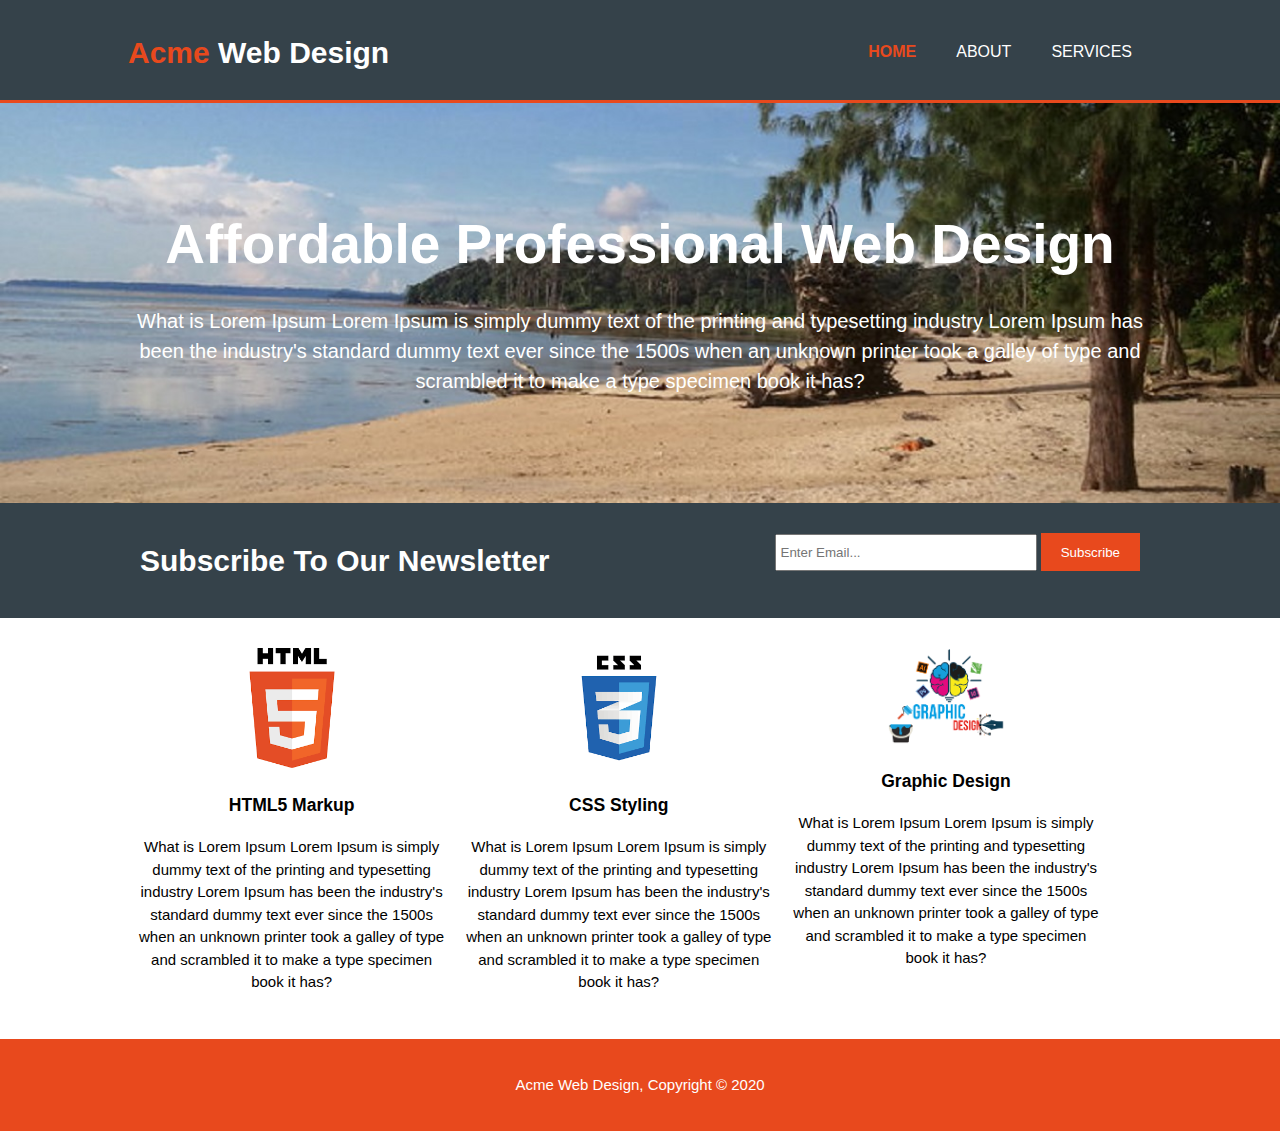
<file: index.html>
<!DOCTYPE html>
<html>
    <head>    
        <meta charset="utf-8">
        <meta name="viewport" content="width=device-width">
        <meta name="description" content="Affordable and Professional Web Designs">
        <meta name="keywords" content="web design, affordable web design, professional web design">
        <meta name="author" content="Brand Traversy">
        <title>Acme Web Design | Welcome</title>
        <link rel="stylesheet" href="./css/style.css">
    </head>
    
    <body>

        <header>
            <div class="container">
            <div id="branding">
                <h1><span class="highlight">Acme</span> Web Design</h1>
            </div>

            <nav>
                <ul>
                    <li class="current"><a href="index.html">Home</a></li>
                    <li><a href="about.html">About</a></li>
                    <li><a href="services.html">Services</a></li>
                </ul>
            </nav>

            </div>
        </header>

        <section id="showcase">

            <div class="container">
                <h1>Affordable Professional Web Design</h1>
                <p>What is Lorem Ipsum Lorem Ipsum is simply dummy text of the printing and typesetting industry Lorem Ipsum has been the industry's standard dummy text ever since the 1500s when an unknown printer took a galley of type and scrambled it to make a type specimen book it has?</p>
            </div>

        </section>

        <section id="newsletter">

            <div class="container">
                <h1>Subscribe To Our Newsletter</h1>

                <form>
                    <input type="email" placeholder="Enter Email...">
                    <button type="submit" class="button_1">Subscribe</button>
                </form>

            </div>

        </section>

        <section id="boxes">

            <div class="container">

                <div class="box">
                    <img src="./img/html.png">
                    <h3>HTML5 Markup</h3>
                    <p>What is Lorem Ipsum Lorem Ipsum is simply dummy text of the printing and typesetting industry Lorem Ipsum has been the industry's standard dummy text ever since the 1500s when an unknown printer took a galley of type and scrambled it to make a type specimen book it has?</p>
                </div>

                <div class="box">
                    <img src="./img/css.png">
                    <h3>CSS Styling</h3>
                    <p>What is Lorem Ipsum Lorem Ipsum is simply dummy text of the printing and typesetting industry Lorem Ipsum has been the industry's standard dummy text ever since the 1500s when an unknown printer took a galley of type and scrambled it to make a type specimen book it has?</p>
                </div>

                <div class="box">
                    <img src="./img/graphic design.png">
                    <h3>Graphic Design</h3>
                    <p>What is Lorem Ipsum Lorem Ipsum is simply dummy text of the printing and typesetting industry Lorem Ipsum has been the industry's standard dummy text ever since the 1500s when an unknown printer took a galley of type and scrambled it to make a type specimen book it has?</p>
                </div>

            </div>

        </section>

        <footer>
            <p>Acme Web Design, Copyright &copy; 2020</p>
        </footer>


    </body>

</html>
</file>
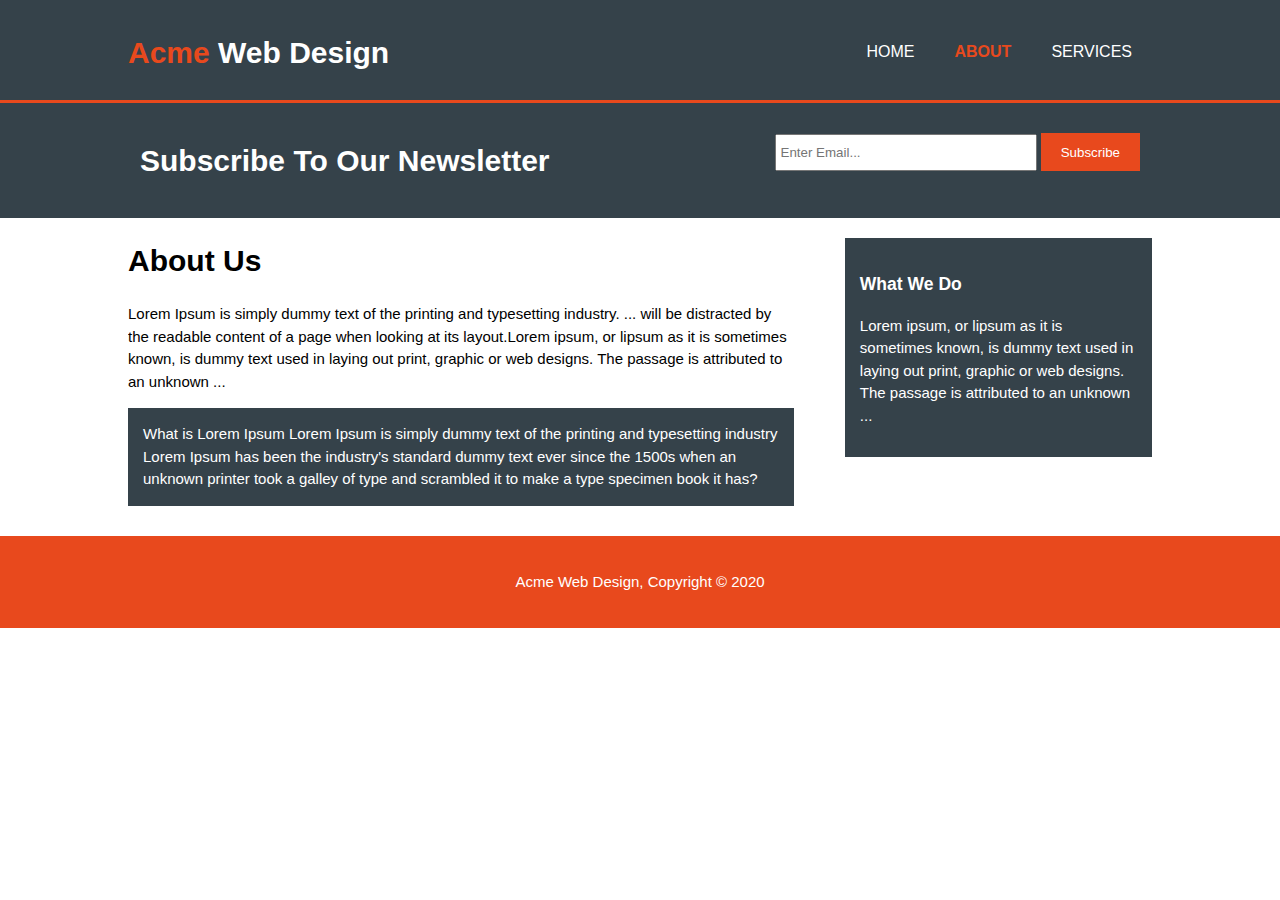
<file: about.html>
<!DOCTYPE html>
<html>
    <head>    
        <meta charset="utf-8">
        <meta name="viewport" content="width=device-width">
        <meta name="description" content="Affordable and Professional Web Designs">
        <meta name="keywords" content="web design, affordable web design, professional web design">
        <meta name="author" content="Brand Traversy">
        <title>Acme Web Design | About</title>
        <link rel="stylesheet" href="./css/style.css">
    </head>
    <body>
        <header>
            <div class="container">
            <div id="branding">
                <h1><span class="highlight">Acme</span> Web Design</h1>
            </div>
            <nav>
                <ul>
                    <li><a href="index.html">Home</a></li>
                    <li class="current"><a href="about.html">About</a></li>
                    <li><a href="services.html">Services</a></li>
                </ul>
            </nav>
            </div>
        </header>

        <section id="newsletter">
            <div class="container">
                <h1>Subscribe To Our Newsletter</h1>
                <form>
                    <input type="email" placeholder="Enter Email...">
                    <button type="submit" class="button_1">Subscribe</button>
                </form>
            </div>
        </section>

        <section id="main">
            <div class="container">
                <article id="main-col">
                    <h1 class="page-title">About Us</h1>
                    <p>Lorem Ipsum is simply dummy text of the printing and typesetting industry. ... will be distracted by the readable content of a page when looking at its layout.Lorem ipsum, or lipsum as it is sometimes known, is dummy text used in laying out print, graphic or web designs. The passage is attributed to an unknown ...</p>
                    <p class="dark">What is Lorem Ipsum Lorem Ipsum is simply dummy text of the printing and typesetting industry Lorem Ipsum has been the industry's standard dummy text ever since the 1500s when an unknown printer took a galley of type and scrambled it to make a type specimen book it has?</p>                     
                </article>

                <aside id="sidebar">
                    <div class="dark">
                    <h3>What We Do</h3>
                    <p>Lorem ipsum, or lipsum as it is sometimes known, is dummy text used in laying out print, graphic or web designs. The passage is attributed to an unknown ...</p>
                    </div>
                </aside>
            </div>
        </section>

        <footer>
            <p>Acme Web Design, Copyright &copy; 2020</p>
        </footer>
    </body>
</html>
</file>
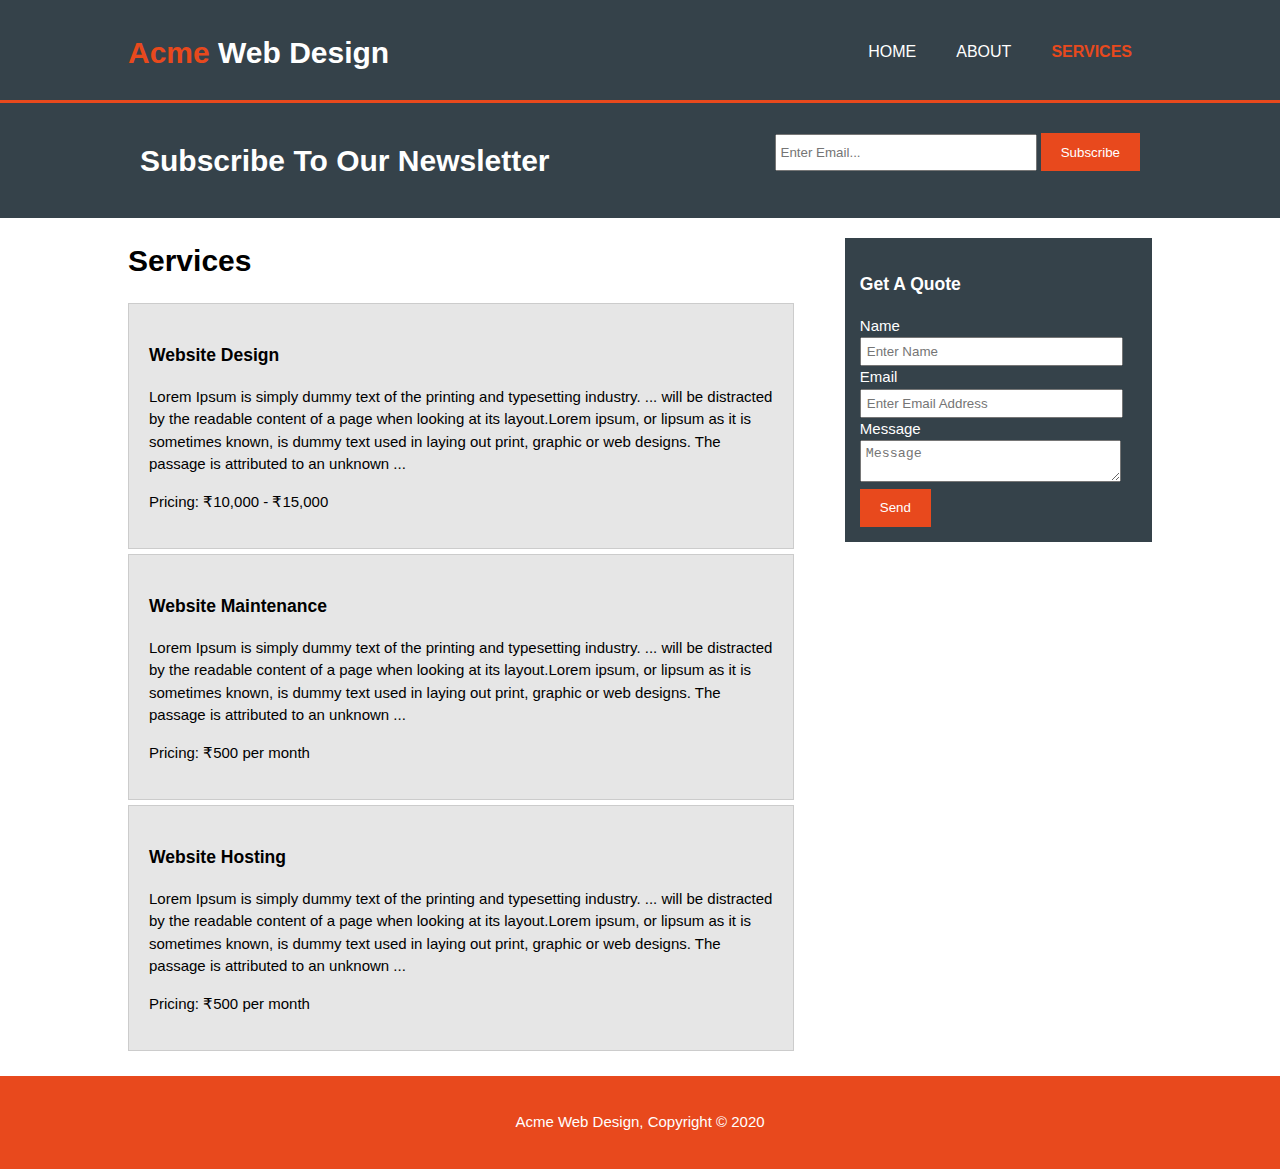
<file: services.html>
<!DOCTYPE html>
<html>
    <head>    
        <meta charset="utf-8">
        <meta name="viewport" content="width=device-width">
        <meta name="description" content="Affordable and Professional Web Designs">
        <meta name="keywords" content="web design, affordable web design, professional web design">
        <meta name="author" content="Brand Traversy">
        <title>Acme Web Design | Services</title>
        <link rel="stylesheet" href="./css/style.css">
    </head>
    <body>
        <header>
            <div class="container">
            <div id="branding">
                <h1><span class="highlight">Acme</span> Web Design</h1>
            </div>
            <nav>
                <ul>
                    <li><a href="index.html">Home</a></li>
                    <li><a href="about.html">About</a></li>
                    <li class="current"><a href="services.html">Services</a></li>
                </ul>
            </nav>
            </div>
        </header>

        <section id="newsletter">
            <div class="container">
                <h1>Subscribe To Our Newsletter</h1>
                <form>
                    <input type="email" placeholder="Enter Email...">
                    <button type="submit" class="button_1">Subscribe</button>
                </form>
            </div>
        </section>

        <section id="main">
            <div class="container">
                <article id="main-col">
                    <h1 class="page-title">Services</h1>
                    <ul id="services">

                        <li>
                            <h3>Website Design</h3>
                            <p>Lorem Ipsum is simply dummy text of the printing and typesetting industry. ... will be distracted by the readable content of a page when looking at its layout.Lorem ipsum, or lipsum as it is sometimes known, is dummy text used in laying out print, graphic or web designs. The passage is attributed to an unknown ...</p>
                            <p>Pricing: ₹10,000 - ₹15,000</p>
                        </li>

                        <li>
                            <h3>Website Maintenance</h3>
                            <p>Lorem Ipsum is simply dummy text of the printing and typesetting industry. ... will be distracted by the readable content of a page when looking at its layout.Lorem ipsum, or lipsum as it is sometimes known, is dummy text used in laying out print, graphic or web designs. The passage is attributed to an unknown ...</p>
                            <p>Pricing: ₹500 per month</p>
                        </li>

                        <li>
                            <h3>Website Hosting</h3>
                            <p>Lorem Ipsum is simply dummy text of the printing and typesetting industry. ... will be distracted by the readable content of a page when looking at its layout.Lorem ipsum, or lipsum as it is sometimes known, is dummy text used in laying out print, graphic or web designs. The passage is attributed to an unknown ...</p>
                            <p>Pricing: ₹500 per month</p>
                        </li>

                    </ul>
                    
                </article>

                <aside id="sidebar">
                    <div class="dark">
                    <h3>Get A Quote</h3>
                    <form class="quote">
                        <div>
                            <label>Name</label><br>
                            <input type="text" placeholder="Enter Name">
                        </div>
                        <div>
                            <label>Email</label><br>
                            <input type="email" placeholder="Enter Email Address">
                        </div>
                        <div>
                            <label>Message</label><br>
                            <textarea placeholder="Message"></textarea>
                        </div>
                        <button class="button_1" type="submit">Send</button>
                    </form>
                    </div>
                </aside>
            </div>
        </section>

        <footer>
            <p>Acme Web Design, Copyright &copy; 2020</p>
        </footer>
    </body>
</html>
</file>
<file: css/style.css>
body{
    font: 15px/1.5 Arial, Helvetica, Sans-serif;
    background-color:#ffffff;
    padding: 0;
    margin: 0;
}

/* Global */
.container{
    width: 80%;
    margin: auto;
    overflow: hidden;
}

ul{
    margin: 0;
    padding: 0;
}

.button_1{
    height: 38px;
    background: #e8491d;
    border: 0;
    padding-left: 20px;
    padding-right: 20px;
    color: #ffffff;
}

.dark{
    padding: 15px;
    background: #35424a;
    color: #ffffff;
    margin-top: 10px;
    margin-bottom: 10px;
}

/* Header */
header{
    background: #35424a;
    color: #ffffff;
    padding-top: 30px;
    min-height: 70px;
    border-bottom: #e8491d 3px solid;
}

header a{
    color: #ffffff;
    text-decoration:none;
    text-transform: uppercase;
    font-size: 16px;
}

header li{
    float: left;
    display: inline;
    padding: 0 20px 0 20px;
}

header #branding{
    float: left;
}

header #branding h1{
    margin: 0;
}

header nav{
    float: right;
    margin-top: 10px;
}

header .highlight, header .current a{
    color: #e8491d;
    font-weight: bold;
}

header a:hover{
    color: #cccccc;
    font-weight: bold;
}

/* Showcase */
#showcase{
    min-height: 400px;
    background: url("../img/showcase.jpg") no-repeat center center/cover; 
    text-align: center;
    color: #ffffff;
}

#showcase h1{
    margin-top: 100px;
    font-size: 55px;
    margin-bottom: 10px;
    
}

#showcase p{
    font-size: 20px;
}

/* Newsletter */
#newsletter{
    padding:15px;
    color: #ffffff;
    background: #35424a;
}

#newsletter h1{
    float: left;
}

#newsletter form{
    float: right;
    margin-top: 15px;
}

#newsletter input[type="email"]{
    padding: 4px;
    height: 25px;
    width: 250px;
}

/* Boxes */
#boxes{
    margin-top: 20px;
}

#boxes .box{
    width: 30%;
    float: left;
    text-align: center;
    padding: 10px;
}

#boxes .box img{
    width: 120px;
}

/* Sidebar */
aside#sidebar{
    float: right;
    width:30%;
    margin-top: 10px;
        
}

aside#sidebar .quote input, aside#sidebar .quote textarea{
    width: 90%;
    padding: 5px;
}

/* Main-col */
article#main-col{
    float: left;
    width: 65%;
}

/* Services */
ul#services li{
list-style:none;
padding:20px;
border: #cccccc solid 1px;
background:#e6e6e6;
margin-bottom:5px;
}

footer{
    padding: 20px;
    margin-top: 20px;
    color: #ffffff;
    background-color: #e8491d;
    text-align: center;
}

/* Media Queries*/
@media(max-width:768px){
    header #branding,
    header nav,
    header nav li
    #newsletter form,
    #boxes .box,
    article#main-col,
    aside#sidebar{
        float: none;
        text-align: center;
        width: 100%;
    }

    header{
        padding-bottom: 20px;
    }

    #showcase h1{
        margin-top: 40px;
    }

    #newsletter button, .quote button{
        display: block;
        width: 100%;
    }
    
    #newsletter form input[type="email"], .quote input, .quote textarea{
            width: 100%;
            margin-bottom: 5px;
        }
    }
</file>
